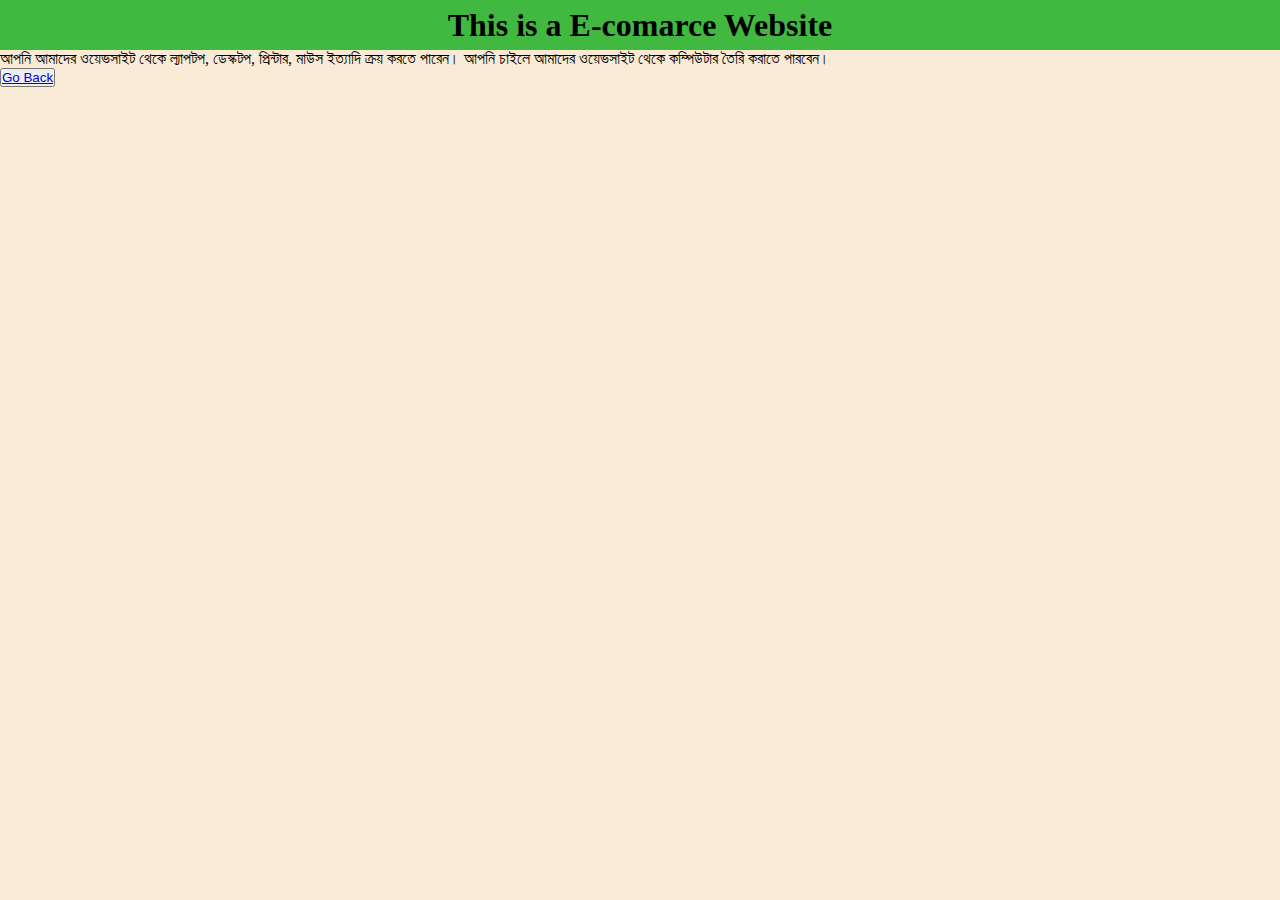
<file: about.html>
<!DOCTYPE html>
<html lang="en">
<head>
    <meta charset="UTF-8">
    <meta name="viewport" content="width=device-width, initial-scale=1.0">
    <title>About</title>
    <link rel="stylesheet" href="about.css">
</head>
<body>
    <div class="title-bar">
        <h1>This is a E-comarce Website</h1>
    </div>  
    <p>
        আপনি আমাদের ওয়েভসাইট থেকে ল্যাপটপ, ডেস্কটপ, প্রিন্টার, মাউস ইত্যাদি ক্রয় করতে
         পারেন। আপনি চাইলে আমাদের ওয়েভসাইট থেকে কম্পিউটার তৈরি করাতে পারবেন।
    </p>
    <button>
        <a href="index.html">Go Back</a>
    </button>
</body>
</html>
</file>
<file: about.css>
*{margin: 0;
    padding: 0;
    }
    body{
        background-color: antiquewhite;
    }
    .header{
        position: sticky;
        top: 0;
        z-index: 99;
    }
    .title-bar{
        display: flex;
        background-color: rgb(65, 185, 65);
        justify-content: space-evenly;
        align-items: center;
        height: 50px;
    }
</file>
